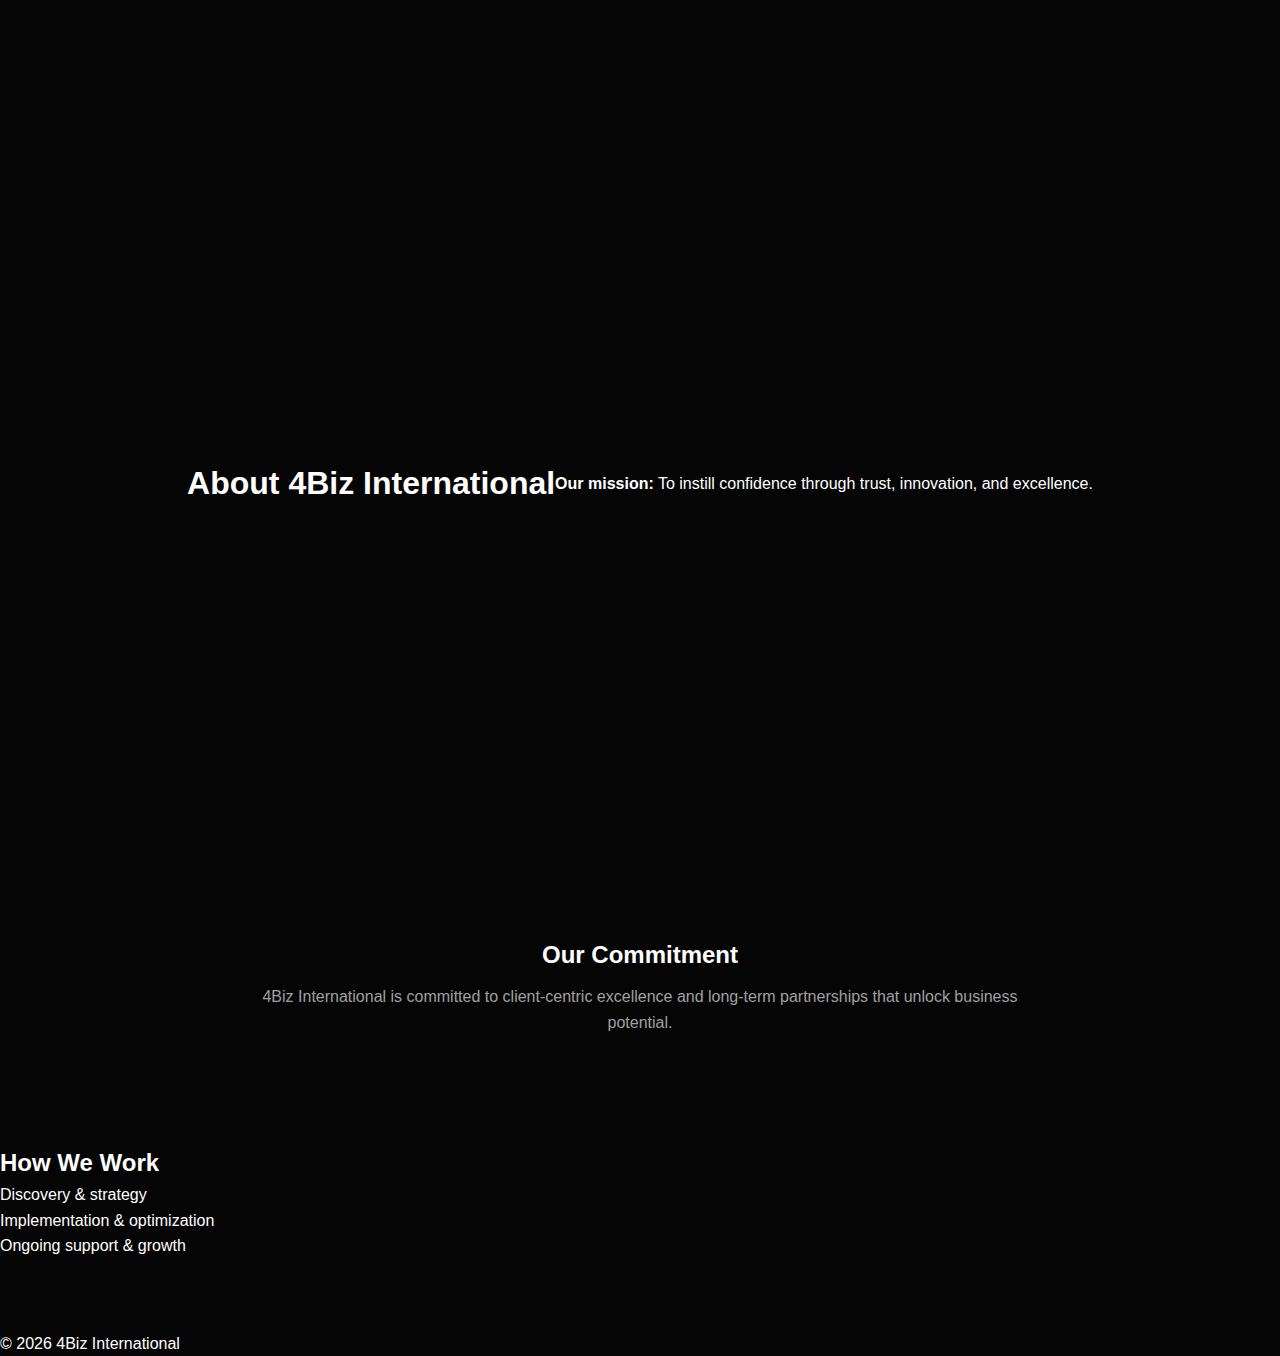
<file: about.html>
<!-- about.html -->
<!doctype html>
<html lang="en">
<head>
  <meta charset="utf-8">
  <title>About Us — 4Biz International</title>
  <meta name="description" content="4Biz International — trusted partner in Dubai for digital transformation and marketing.">
  <link rel="stylesheet" href="style.css">
  <script src="main.js" defer></script>
</head>
<body>
  <header>
    <nav><!-- copy your existing nav here --></nav>
  </header>

  <main>
    <section class="hero">
      <h1>About 4Biz International</h1>
      <p><strong>Our mission:</strong> To instill confidence through trust, innovation, and excellence.</p>
    </section>

    <section class="commitment">
      <h2>Our Commitment</h2>
      <p>4Biz International is committed to client-centric excellence and long-term partnerships that unlock business potential.</p>
    </section>

    <section class="approach">
      <h2>How We Work</h2>
      <ul>
        <li>Discovery & strategy</li>
        <li>Implementation & optimization</li>
        <li>Ongoing support & growth</li>
      </ul>
    </section>
  </main>

  <footer>
    <p>© 2026 4Biz International</p>
  </footer>
</body>
</html>
</file>
<file: style.css>
/* 4Biz International - Ultra Advanced UI System
    Focus: Mathematical Alignment & High-End Visuals
*/


/* MOBILE-FIRST OVERRIDES - place at top or in a file loaded after style.css */
:root { --header-height: 64px; }
html { font-size: 16px; -webkit-text-size-adjust: 100%; }
* { box-sizing: border-box; }

/* Make container fluid on small screens */
.container { padding: 0 16px; max-width: 1200px; width: 100%; }

/* Prevent any element from forcing horizontal scroll */
img, video, iframe, .hero-content, .bento-grid, .reveal-grid { max-width: 100%; height: auto; }

/* Header & logo sizing for phones */
.logo img { width: 48px !important; height: 48px !important; }

/* Hero: avoid forcing 100vh overflow on mobile */
.hero { min-height: calc(100vh - var(--header-height)); padding-top: calc(var(--header-height) + 12px); }

/* Reduce heavy paddings on small screens */
.section-padding { padding: 48px 0; }
.bento-card, .about-grid, .services-grid { padding: 20px; }

/* Ensure mobile nav is accessible and not off-canvas overflow */
@media (max-width: 880px) {
  .nav { inset: calc(var(--header-height) + 8px) 12px auto 12px; max-height: calc(100vh - var(--header-height) - 32px); overflow:auto; }
  .hero-content p { font-size: 1rem; }
}



@import url('https://fonts.googleapis.com/css2?family=Inter:wght@300;400;500;700&family=Space+Grotesk:wght@500;700&display=swap');

:root {
    /* Brand Colors */
    --bg: #050505;
    --accent: #7000FF;      /* Electric Purple */
    --secondary: #00F0FF;   /* Cyber Cyan */
    --text: #ffffff;
    --text-dim: #a0a0a0;
    
    /* Glassmorphism & Borders */
    --glass: rgba(255, 255, 255, 0.03);
    --border: rgba(255, 255, 255, 0.1);
    
    /* Layout Constants */
    --container-width: 1200px;
    --transition: 0.5s cubic-bezier(0.4, 0, 0.2, 1);
}

/* --- Global Reset & Core Alignment --- */
* { 
    margin: 0; 
    padding: 0; 
    box-sizing: border-box; 
}

html {
    scroll-behavior: smooth;
}

body { 
    background: var(--bg); 
    color: var(--text); 
    font-family: 'Inter', sans-serif; 
    line-height: 1.6; 
    overflow-x: hidden; 
}

/* The 'Anchor' Container: 
   This ensures every section starts at the same horizontal pixel.
*/
.container { 
    max-width: var(--container-width); 
    margin: 0 auto; 
    padding: 0 40px; 
}

/* --- Background Particles --- */
#particleCanvas { 
    position: fixed; 
    top: 0; left: 0; 
    width: 100%; height: 100%; 
    z-index: -1; 
    pointer-events: none; 
}

/* --- Floating Navigation & Larger Logo --- */
/* ===== Bigger, more visible header ===== */
/* ===== Full-width header and expanded menu ===== */

/* ===== Header: full width, centered content, rounded pill on scroll ===== */
.header{
  position: fixed;
  top: 0;
  left: 0;
  right: 0;
  width: 100%;
  display:flex;
  align-items:center;
  justify-content:center;
  padding:18px 20px;
  background: linear-gradient(180deg, rgba(10,10,10,0.92), rgba(11,15,26,0.92));
  backdrop-filter: blur(8px);
  border-bottom: 1px solid rgba(255,255,255,0.03);
  box-shadow: 0 10px 30px rgba(2,6,23,0.35);
  z-index:1100;
  transition: all 220ms ease;
}

/* Inner container keeps header content centered and constrained */
.header .container{
  display:flex;
  align-items:center;
  justify-content:space-between;
  gap:20px;
  width:100%;
  max-width:var(--container-width);
  padding:0 20px;
}

/* Scrolled state becomes rounded pill and slightly elevated */
.header.scrolled{
  padding:10px 18px;
  margin: 10px auto 0 auto;
  width: calc(100% - 40px);
  max-width: calc(var(--container-width) - 40px);
  border-radius: 28px;
  background: linear-gradient(180deg, rgba(7,10,20,0.95), rgba(11,15,26,0.96));
  box-shadow: 0 18px 40px rgba(2,6,23,0.45);
  border: 1px solid rgba(255,255,255,0.04);
}


/* Center container inside header to constrain content */
.header .container{
  display:flex;
  align-items:center;
  justify-content:space-between;
  gap:20px;
  width:100%;
  max-width:var(--container-width);
  padding:0 20px; /* inner padding for breathing room */
}

/* Logo block: larger and left aligned */
/* Logo block larger and eye catching */
.logo{ display:flex; align-items:center; gap:14px; text-decoration:none; color:var(--text); font-weight:800; letter-spacing:0.4px; font-size:1.05rem; }
.logo img, .logo .mark{ width:72px; height:72px; border-radius:14px; object-fit:contain; box-shadow: 0 18px 40px rgba(112,0,255,0.12); transition: width 180ms ease, height 180ms ease, transform 180ms ease; flex-shrink:0; }

/* Slight shrink when header is scrolled */ .header.scrolled .logo img, .header.scrolled .logo .mark{ width:56px; height:56px; transform: translateY(-1px); }

/* Navigation expands across header and removes list markers */
/* Nav sits in the center and expands across available space */ .nav{ display:flex; align-items:center; justify-content:center; flex:1 1 auto; min-width:0; }
/* Remove bullets and spread items evenly */ .nav-links{ list-style:none; margin:0; padding:0; display:flex; gap:18px; align-items:center; justify-content:center; width:100%; }
/* Prevent wrapping and default markers */ .nav-links li{ margin:0; padding:0; white-space:nowrap; flex:0 0 auto; }
/* Link styling */ .nav-links a{ display:inline-block; padding:10px 14px; color:var(--text); text-decoration:none; border-radius:10px; font-weight:600; font-size:1rem; text-align:center; transition: background 140ms ease, transform 140ms ease; }
/* Hover/focus */ .nav-links a:hover, .nav-links a:focus{ background: rgba(112,0,255,0.08); transform: translateY(-2px); outline:none; }

/* Right utilities (CTA) */ .header .right{ display:flex; align-items:center; gap:12px; flex-shrink:0; }

/* Mobile: hide desktop nav (use hamburger) and keep logo visible */ @media (max-width:880px){ .nav{ display:none; } .logo img, .logo .mark{ width:56px; height:56px; } .header .container{ padding:0 12px; } } /* Ensure no list markers remain */ .nav-links, .nav-links li { list-style: none !important; }


/* --- Typography System --- */
.gradient-text { 
    background: linear-gradient(to right, #fff, var(--accent), var(--secondary)); 
    -webkit-background-clip: text; 
    -webkit-text-fill-color: transparent; 
}

.ultra-heading { 
    font-family: 'Space Grotesk', sans-serif; 
    font-size: clamp(2.5rem, 5vw, 4.5rem); 
    line-height: 1.1; 
    margin-bottom: 25px; 
}

.section-tag { 
    color: var(--accent); 
    font-weight: 700; 
    letter-spacing: 4px; 
    text-transform: uppercase; 
    font-size: 0.75rem; 
    display: block; 
    margin-bottom: 15px; 
}

/* --- Layout Architecture --- */
.section-padding { 
    padding: 120px 0; 
}

/* Hero Section */
.hero { 
    height: 100vh; 
    display: flex; 
    align-items: center; 
    justify-content: center; 
    text-align: center; 
}

.hero-content { 
    max-width: 900px; 
}

.hero-content p { 
    font-size: 1.2rem; 
    color: var(--text-dim); 
    margin-bottom: 40px; 
    max-width: 650px; 
    margin: 0 auto 40px; 
}

/* Bento Grid: Precise 3-Column Services */

.bento-grid { 
    display: grid; 
    grid-template-columns: repeat(auto-fit, minmax(300px, 1fr)); 
    gap: 25px; 
    margin-top: 60px; 
}

.bento-card { 
    background: var(--glass); 
    border: 1px solid var(--border); 
    padding: 50px 40px; 
    border-radius: 35px; 
    transition: var(--transition); 
    text-align: left; 
}

.bento-card:hover { 
    border-color: var(--accent); 
    transform: translateY(-10px); 
    background: rgba(112, 0, 255, 0.05); 
}

.icon-wrap { 
    font-size: 2.5rem; 
    color: var(--accent); 
    margin-bottom: 25px; 
}

/* Split Grid: Balanced Content/Image Ratio */
.reveal-grid {
    display: grid;
    grid-template-columns: 1.1fr 0.9fr;
    gap: 80px;
    align-items: center;
}

@media (max-width: 992px) {
    .reveal-grid { grid-template-columns: 1fr; gap: 40px; }
}

/* --- Buttons --- */
.cta-button {
    background: #fff; 
    color: #000; 
    padding: 12px 28px; 
    border-radius: 50px; 
    text-decoration: none; 
    font-weight: 700; 
    font-size: 0.8rem;
    transition: 0.3s;
}

.cta-button:hover {
    transform: scale(1.05);
    box-shadow: 0 0 20px rgba(255,255,255,0.2);
}

/* --- Reveal Animations --- */
.fade-up { 
    opacity: 0; 
    transform: translateY(40px); 
    transition: 1.2s cubic-bezier(0.2, 0.8, 0.2, 1); 
}

.fade-up.visible { 
    opacity: 1; 
    transform: translateY(0); 
}

/* Footer Alignment */
.footer-grid {
    display: grid;
    grid-template-columns: 2fr 1fr 1fr;
    gap: 60px;
}

@media (max-width: 768px) {
    .footer-grid { grid-template-columns: 1fr; }
}






/* ---------------------------
   Expanded Sections — Append
   --------------------------- */

/* Generic section container spacing */
section {
  padding: 72px 0;
  position: relative;
}

/* Reuse container anchor */
section.container { padding-left: 40px; padding-right: 40px; }

/* ---------- ABOUT ---------- */
.about {
  background: linear-gradient(180deg, rgba(255,255,255,0.01), transparent 60%);
  border-top: 1px solid rgba(255,255,255,0.02);
}

.about-grid {
  display: grid;
  grid-template-columns: 1fr 360px;
  gap: 36px;
  align-items: start;
}

.about-text h2 {
  font-size: clamp(1.6rem, 3.6vw, 2.4rem);
  margin-bottom: 12px;
  color: var(--text);
}

.about-text p {
  color: var(--text-dim);
  font-size: 1rem;
  max-width: 680px;
}

.about-stats {
  display: grid;
  gap: 18px;
}

.stat {
  background: var(--glass);
  border: 1px solid var(--border);
  padding: 18px;
  border-radius: 14px;
}

.stat h3 {
  color: var(--accent);
  font-size: 0.95rem;
  margin-bottom: 6px;
}

.stat p { color: var(--text-dim); font-size: 0.95rem; }

/* ---------- COMMITMENT ---------- */
.commitment {
  text-align: center;
  padding-top: 48px;
  padding-bottom: 48px;
}

.commitment h2 { margin-bottom: 10px; }
.commitment p { max-width: 900px; margin: 0 auto; color: var(--text-dim); }

/* ---------- SERVICES (cards) ---------- */
.services h2 { margin-bottom: 18px; }

.services-grid {
  display: grid;
  grid-template-columns: repeat(4, 1fr);
  gap: 22px;
  margin-top: 18px;
}

.card {
  background: linear-gradient(180deg, rgba(255,255,255,0.02), rgba(255,255,255,0.01));
  border: 1px solid rgba(255,255,255,0.04);
  padding: 26px;
  border-radius: 18px;
  color: var(--text);
  box-shadow: 0 8px 30px rgba(2,6,23,0.55);
  transition: transform var(--transition), box-shadow var(--transition), border-color var(--transition);
  min-height: 140px;
  display: flex;
  flex-direction: column;
  gap: 10px;
}

.card h3 { font-size: 1.05rem; margin: 0; color: #fff; }
.card p { margin: 0; color: var(--text-dim); font-size: 0.95rem; }

.card:hover {
  transform: translateY(-8px);
  border-color: var(--accent);
  box-shadow: 0 22px 48px rgba(112,0,255,0.08);
}

/* CTA alignment under services */
.services .btn, .services .cta-button {
  margin-top: 20px;
}



/* ---------- FAQ ---------- */
.faq h2 { margin-bottom: 12px; }

.faq-list {
  display: grid;
  gap: 12px;
  margin-top: 12px;
}

.faq-item {
  background: rgba(255,255,255,0.02);
  border: 1px solid rgba(255,255,255,0.03);
  border-radius: 12px;
  overflow: hidden;
}

.faq-q {
  width: 100%;
  padding: 14px 18px;
  background: transparent;
  color: #fff;
  font-weight: 600;
  border: none;
  display: flex;
  justify-content: space-between;
  align-items: center;
  cursor: pointer;
}

.faq-q::after {
  content: "+";
  color: var(--text-dim);
  font-weight: 700;
  transition: transform 0.25s ease;
}

.faq-item.open .faq-q::after { transform: rotate(45deg); color: var(--accent); }

.faq-a {
  padding: 12px 18px;
  color: var(--text-dim);
  border-top: 1px solid rgba(255,255,255,0.02);
  display: none;
}



/* ---------- CONTACT ---------- */
.contact {
  background: linear-gradient(180deg, rgba(255,255,255,0.01), rgba(255,255,255,0.00));
  border-top: 1px solid rgba(255,255,255,0.02);
}

.contact h2 { margin-bottom: 12px; }
.contact p { color: var(--text-dim); margin: 6px 0; }

/* Contact CTA */
.contact .btn, .contact .cta-button {
  margin-top: 12px;
}

/* ---------- Buttons (variants) ---------- */
.btn {
  display: inline-block;
  padding: 10px 18px;
  border-radius: 12px;
  font-weight: 700;
  text-decoration: none;
  cursor: pointer;
  transition: transform 0.18s ease, box-shadow 0.18s ease;
  border: none;
}

.btn-primary {
  background: linear-gradient(90deg, var(--secondary), var(--accent));
  color: #fff;
  box-shadow: 0 10px 30px rgba(112,0,255,0.08);
}

.btn-outline {
  background: transparent;
  color: #fff;
  border: 1px solid rgba(255,255,255,0.06);
}

/* ---------- Small utilities ---------- */
.kicker {
  display: inline-block;
  color: var(--accent);
  font-weight: 700;
  letter-spacing: 2px;
  text-transform: uppercase;
  font-size: 0.75rem;
}

/* ===== About → Contact: optimized spacing, alignment, responsiveness ===== */

/* Anchor: ensure consistent section rhythm */
section.container {
  padding-left: 40px;
  padding-right: 40px;
}

/* Global section spacing (overrides heavy paddings) */
#about, #commitment, #services, #reviews, #faq, #blog, #contact {
  padding-top: 56px;
  padding-bottom: 56px;
}

/* ABOUT */
.about-grid {
  display: grid;
  grid-template-columns: 1fr 360px;
  gap: 28px;
  align-items: start;
}
@media (max-width: 980px) {
  .about-grid { grid-template-columns: 1fr; gap: 20px; }
}

.about-text h2 {
  margin: 0 0 12px 0;
  font-size: clamp(1.5rem, 2.6vw, 2.2rem);
}
.about-text p {
  margin: 0 0 18px 0;
  color: var(--text-dim);
  max-width: 720px;
  line-height: 1.6;
}
.about-text .btn { margin-top: 12px; }

/* About stats cards */
.about-stats {
  display: grid;
  gap: 16px;
}
.stat {
  padding: 18px;
  border-radius: 14px;
  background: linear-gradient(180deg, rgba(255,255,255,0.02), rgba(255,255,255,0.01));
  border: 1px solid rgba(255,255,255,0.04);
}
.stat h3 { margin: 0 0 6px 0; color: var(--accent); font-size: 0.95rem; }
.stat p { margin: 0; color: var(--text-dim); font-size: 0.95rem; }

/* COMMITMENT */
.commitment { text-align: center; padding-top: 36px; padding-bottom: 36px; }
.commitment h2 { margin-bottom: 10px; }
.commitment p { margin: 0 auto; max-width: 820px; color: var(--text-dim); }

/* SERVICES */
.services { padding-top: 48px; padding-bottom: 48px; }
.services h2 { margin-bottom: 14px; }
.services-grid {
  display: grid;
  grid-template-columns: repeat(4, 1fr);
  gap: 18px;
}
@media (max-width: 1100px) { .services-grid { grid-template-columns: repeat(2, 1fr); } }
@media (max-width: 680px)  { .services-grid { grid-template-columns: 1fr; } }

.services .card {
  padding: 20px;
  border-radius: 14px;
  min-height: 140px;
  display:flex;
  flex-direction:column;
  gap:10px;
  transition: transform 180ms ease, box-shadow 180ms ease;
}
.services .card:hover { transform: translateY(-8px); box-shadow: 0 22px 48px rgba(112,0,255,0.06); }

/* CTA under services */
.services > .btn, .services .cta-button { margin-top: 18px; }

/* REVIEWS */
.reviews { text-align: center; padding-top: 36px; padding-bottom: 36px; }
.reviews p { max-width: 820px; margin: 0 auto 18px; color: var(--text-dim); }

/* FAQ */
.faq-list { margin-top: 12px; display: grid; gap: 12px; }
.faq-item {
  background: rgba(255,255,255,0.02);
  border: 1px solid rgba(255,255,255,0.03);
  border-radius: 12px;
  overflow: hidden;
}
.faq-q {
  width:100%;
  padding: 14px 16px;
  background: transparent;
  color: var(--text);
  font-weight: 600;
  border: none;
  display:flex;
  justify-content:space-between;
  align-items:center;
  cursor:pointer;
}
.faq-q::after { content: "+"; color: var(--text-dim); font-weight:700; transition: transform 160ms ease; }
.faq-item.open .faq-q::after { transform: rotate(45deg); color: var(--accent); }
.faq-a {
  padding: 12px 16px;
  color: var(--text-dim);
  border-top: 1px solid rgba(255,255,255,0.02);
  display: none;
}

/* BLOG PREVIEW */
.blog-list { list-style:none; padding:0; margin-top:12px; color: var(--text-dim); }
.blog-list li {
  padding: 12px 0;
  border-bottom: 1px dashed rgba(255,255,255,0.03);
  display:flex;
  justify-content:space-between;
  gap:12px;
  align-items:center;
  font-size: 0.95rem;
}
.blog .btn-secondary { margin-top: 14px; }

/* CONTACT */
.contact { padding-top: 48px; padding-bottom: 48px; border-top: 1px solid rgba(255,255,255,0.02); }
.contact h2 { margin-bottom: 12px; }
.contact p { margin: 6px 0; color: var(--text-dim); }
.contact .btn-primary { margin-top: 12px; }

/* GRID helper for news + contact (if used) */
.grid-2 {
  display:grid;
  grid-template-columns: 1fr 360px;
  gap: 28px;
  align-items:start;
}
@media (max-width:880px) { .grid-2 { grid-template-columns: 1fr; } }

/* Prevent margin collapse inside sections */
section > *:first-child { margin-top: 0; }
section > *:last-child  { margin-bottom: 0; }

/* Small utility tweaks for mobile tap targets */
.btn, .cta-button, .btn-primary, .btn-secondary { min-height:44px; display:inline-flex; align-items:center; justify-content:center; }

/* End of About→Contact patch */


/* ===== Stylish Get Started button ===== */
.btn-cta {
  background: linear-gradient(90deg, var(--accent), var(--secondary));
  color: #fff;
  padding: 12px 20px;
  border-radius: 14px;
  font-weight: 700;
  font-size: 0.95rem;
  text-decoration: none;
  border: none;
  cursor: pointer;
  box-shadow: 0 10px 30px rgba(112, 0, 255, 0.18);
  transition: transform 0.2s ease, box-shadow 0.2s ease, background 0.3s ease;
  display: inline-flex;
  align-items: center;
  justify-content: center;
  min-height: 44px;
}

/* Hover effect: lift and glow */
.btn-cta:hover {
  transform: translateY(-2px);
  box-shadow: 0 14px 40px rgba(112, 0, 255, 0.25);
  background: linear-gradient(90deg, var(--secondary), var(--accent));
}

/* Focus for accessibility */
.btn-cta:focus {
  outline: none;
  box-shadow: 0 0 0 3px rgba(112, 0, 255, 0.3);
  border-radius: 14px;
}

/* Responsive header + hamburger */
.header{position:fixed;top:0;left:0;right:0;background:rgba(7,10,20,0.95);backdrop-filter:blur(6px);z-index:1100}
.header .container{max-width:1200px;margin:0 auto;padding:12px 20px;display:flex;align-items:center;gap:16px}
.logo{display:flex;align-items:center;gap:12px}
.logo img{width:64px;height:64px;object-fit:contain}
.brand{font-weight:800;color:#fff}

/* Desktop nav */
.nav{flex:1;display:flex;justify-content:center}
.nav-links{display:flex;gap:18px;align-items:center;list-style:none;margin:0;padding:0;width:100%;justify-content:center}
.nav-links li{white-space:nowrap}
.nav-links a{color:#fff;text-decoration:none;padding:8px 12px;border-radius:8px;display:inline-block}

/* CTA inside menu */
.btn-cta{background:linear-gradient(90deg,#00F0FF,#7000FF);color:#fff;padding:10px 16px;border-radius:12px;font-weight:700;box-shadow:0 10px 30px rgba(112,0,255,0.12)}

/* Hamburger (hidden on desktop) */
.hamburger{display:none;background:transparent;border:0;cursor:pointer;padding:8px}
.hamburger span{display:block;width:22px;height:2px;background:#fff;margin:4px 0;border-radius:2px}

/* Mobile: collapse nav into full-screen panel */
@media (max-width:880px){
  .nav{position:fixed;inset:64px 12px auto 12px;background:linear-gradient(180deg,rgba(7,10,20,0.98),rgba(11,15,26,0.98));border-radius:12px;padding:16px;flex-direction:column;align-items:stretch;display:none}
  .nav.open{display:flex}
  .nav-links{flex-direction:column;gap:12px;justify-content:flex-start}
  .logo img{width:56px;height:56px}
  .hamburger{display:block}
}






/* chat widget styling */
/* Optimized Glass Widget Styling */
:root {
    --glass-bg: rgba(255, 255, 255, 0.15);
    --glass-border: rgba(255, 255, 255, 0.25);
    --primary-shadow: 0 8px 32px 0 rgba(0, 0, 0, 0.4);
}

.glass-widget-container {
    position: fixed;
    bottom: 30px;
    right: 30px;
    z-index: 9999;
    display: flex;
    flex-direction: column;
    align-items: center;
}

/* The wrapper for the pop-up icons */
.glass-widget-options {
    display: flex;
    flex-direction: column;
    align-items: center;
    gap: 18px; /* Increased space between WhatsApp and Call icons */
    margin-bottom: 20px; /* Space between icons and the red + button */
    transition: all 0.4s ease;
}

.glass-main-btn, .glass-option {
    backdrop-filter: blur(12px);
    -webkit-backdrop-filter: blur(12px);
    border: 1px solid var(--glass-border);
    box-shadow: var(--primary-shadow);
    color: white;
    cursor: pointer;
    display: flex;
    align-items: center;
    justify-content: center;
    transition: all 0.4s cubic-bezier(0.175, 0.885, 0.32, 1.275); /* Smooth pop effect */
}

.glass-main-btn {
    width: 60px;
    height: 60px;
    border-radius: 50%;
    font-size: 24px;
    background: rgba(255, 50, 50, 0.4); /* Matches your red screenshot theme */
}

.glass-option {
    width: 55px;
    height: 55px;
    border-radius: 50%;
    font-size: 22px;
    text-decoration: none;
    opacity: 0;
    transform: translateY(30px) scale(0.5); /* Starts smaller and lower */
    pointer-events: none;
}

/* Specific colors with glass effect */
.glass-option.whatsapp { background: rgba(37, 211, 102, 0.3); }
.glass-option.call { background: rgba(0, 122, 255, 0.3); }

/* Animation when active */
.glass-widget-container.active .glass-option {
    opacity: 1;
    transform: translateY(0) scale(1);
    pointer-events: auto;
}

/* Staggered animation: Call icon moves slightly after WhatsApp */
.glass-widget-container.active .glass-option.call {
    transition-delay: 0.05s;
}

.glass-widget-container.active .glass-main-btn {
    background: rgba(255, 0, 0, 0.6);
    transform: rotate(135deg);
}

/* Hover effects */
.glass-option:hover {
    transform: scale(1.15);
    background: rgba(255, 255, 255, 0.4);
}


/* Fix banner overlap with fixed header */
.hero {
  padding-top: 140px; /* Adjust based on your header height */
}






/* Services icons and layout enhancements */
.service-card { padding: 22px; display: flex; flex-direction: column; gap: 12px; }
.service-head { display: flex; align-items: center; gap: 16px; margin-bottom: 6px; }
.service-icon {
  width: 64px;
  height: 64px;
  display: inline-grid;
  place-items: center;
  border-radius: 14px;
  background: linear-gradient(180deg, rgba(255,255,255,0.02), rgba(255,255,255,0.01));
  border: 1px solid rgba(255,255,255,0.04);
  box-shadow: 0 10px 30px rgba(2,6,23,0.45);
  color: var(--accent);
  flex-shrink: 0;
  transition: transform .18s ease, box-shadow .18s ease, background .18s ease;
}

/* Slight tint variants on hover for visual feedback */
.service-card:hover .service-icon { transform: translateY(-6px); box-shadow: 0 20px 48px rgba(112,0,255,0.12); background: linear-gradient(180deg, rgba(112,0,255,0.04), rgba(0,240,255,0.02)); color: #fff; }

/* SVG sizing */
.service-icon svg { width: 36px; height: 36px; display: block; }

/* Headings and copy */
.service-card h3 { margin: 0; font-size: 1.05rem; line-height: 1.2; color: #fff; font-weight: 700; }
.service-card p { margin: 0; color: var(--text-dim); font-size: 0.95rem; line-height: 1.5; }

/* Grid responsiveness (keeps your existing breakpoints) */
@media (max-width: 1100px) {
  .service-icon { width: 68px; height: 68px; }
  .service-icon svg { width: 38px; height: 38px; }
}

@media (max-width: 680px) {
  .services-grid { grid-template-columns: 1fr; gap: 18px; }
  .service-head { gap: 12px; }
  .service-icon { width: 56px; height: 56px; border-radius: 12px; }
  .service-icon svg { width: 30px; height: 30px; }
}
</file>
